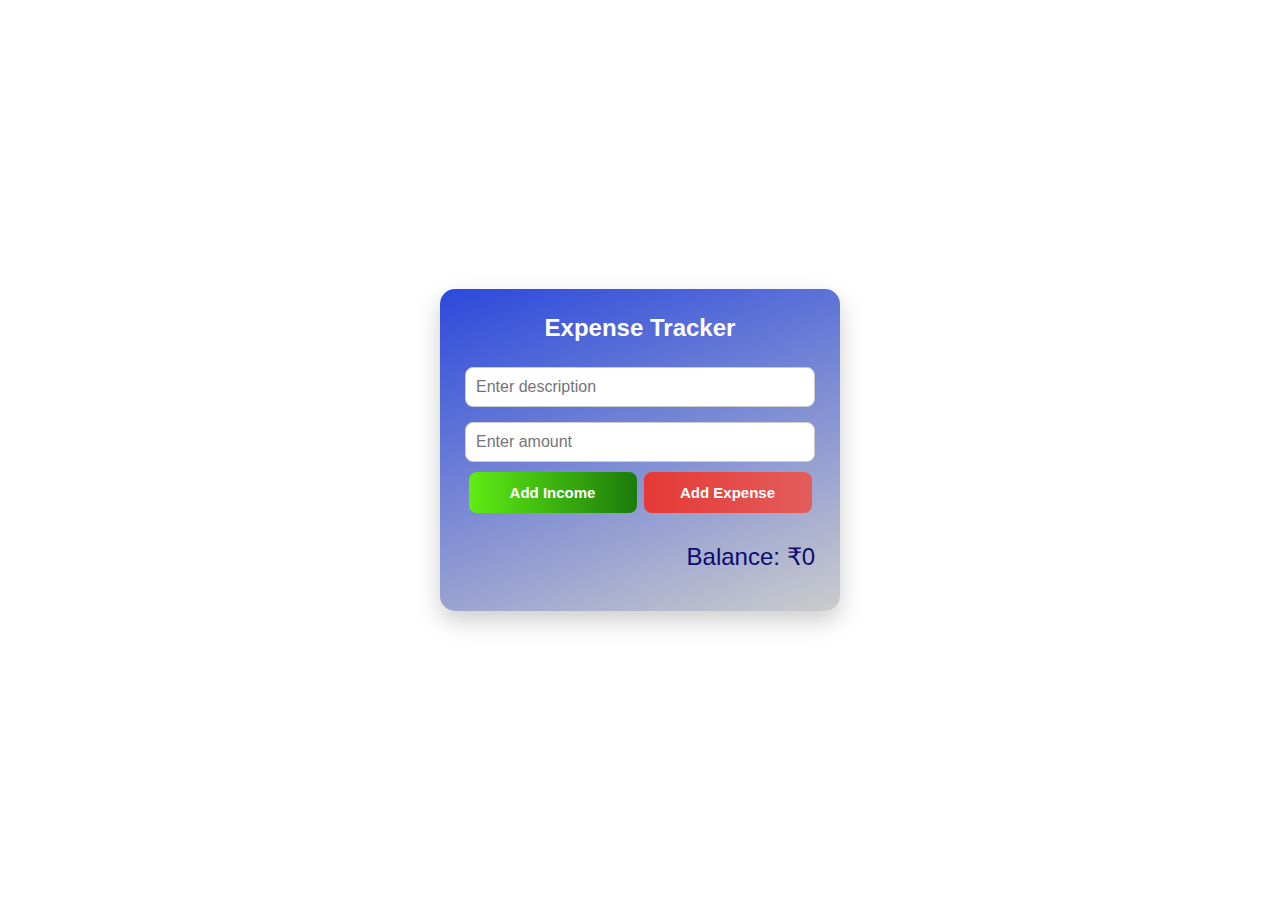
<file: index.html>
<!DOCTYPE html>
<html lang="en">
<head>
    <meta charset="UTF-8">
    <meta name="viewport" content="width=device-width, initial-scale=1.0">
    <link rel="stylesheet" href="style.css">
    <link rel="stylesheet" href="https://cdnjs.cloudflare.com/ajax/libs/font-awesome/6.7.2/css/all.min.css" integrity="sha512-Evv84Mr4kqVGRNSgIGL/F/aIDqQb7xQ2vcrdIwxfjThSH8CSR7PBEakCr51Ck+w+/U6swU2Im1vVX0SVk9ABhg==" crossorigin="anonymous" referrerpolicy="no-referrer" />
    <title>Document</title>
</head>
<body>
    <div class="container">
        <h2>Expense Tracker</h2>
     

        <input type="text" id="desc" placeholder="Enter description">
        <input type="number" id="amount" placeholder="Enter amount">

        <div style="display: flex; justify-content: space-between;">
            <button class="income" onclick="addTransaction('income')">Add Income</button>
            <button class="expense" onclick="addTransaction('expense')">Add Expense</button>
        </div>

        <ul id="transaction-list"></ul>
        <h3>Balance: ₹<span id="balance">0</span></h3>
    </div>
    <script src="script.js" ></script>
</body>
</html>
</file>
<file: style.css>
* {
    box-sizing: border-box;
    margin: 0;
    padding: 0;
}
body {
    font-family: 'Segoe UI', Tahoma, Geneva, Verdana, sans-serif;
    background: white;
    display: flex;
    justify-content: center;
    align-items: center;
    min-height: 100vh;
    padding: 20px;
}
.container {
    background: linear-gradient(160deg, #2b49dc, #ccc);;
    padding: 25px;
    border-radius: 15px;
    box-shadow: 0 10px 25px rgba(0, 0, 0, 0.2);
    width: 100%;
    max-width: 400px;
    text-align: center;
}
h2 {
    margin-bottom: 10px;
    color: white;
}
h3 {
    margin: 15px 0;
    color: #0d0c70;
    font-weight: 500;
    font-size: x-large;
    text-align: end;
}
input {
    width: 100%;
    padding: 10px;
    margin-top: 15px;
    border: 1px solid #ccc;
    border-radius: 8px;
    font-size: 16px;
}
button {
    width: 48%;
    padding: 12px;
    border: none;
    border-radius: 8px;
    cursor: pointer;
    margin: 10px 1%;
    font-size: 15px;
    font-weight: bold;
    transition: background 0.3s ease;
}
.income {
    background: linear-gradient(to right, rgb(96 236 20), rgb(26 123 10));
    color: white;
}
.income:hover {
    background: linear-gradient(to right, #3b8218, #7bcf44);
}
.expense {
    background: linear-gradient(to right, #e53935, #e35d5b);
    color: white;
}
.expense:hover {
    background: linear-gradient(to right, #c62828, #d84341);
}
ul {
    list-style: none;
    padding: 0;
    margin-top: 20px;
}
li {
    padding: 12px;
    margin-bottom: 10px;
    border-radius: 8px;
    display: flex;
    justify-content: space-between;
    font-size: 15px;
    font-weight: 500;
    color: #fff;
}
.delete-btn {
    cursor: pointer;
    margin-left: 10px;
    display: none;
  }
  
  li:hover .delete-btn {
    display: inline; /* Desktop hover */
  }
  
  /* Mobile toggle handled by JS by toggling .show class */
  .show {
    display: inline !important;
  }
</file>
